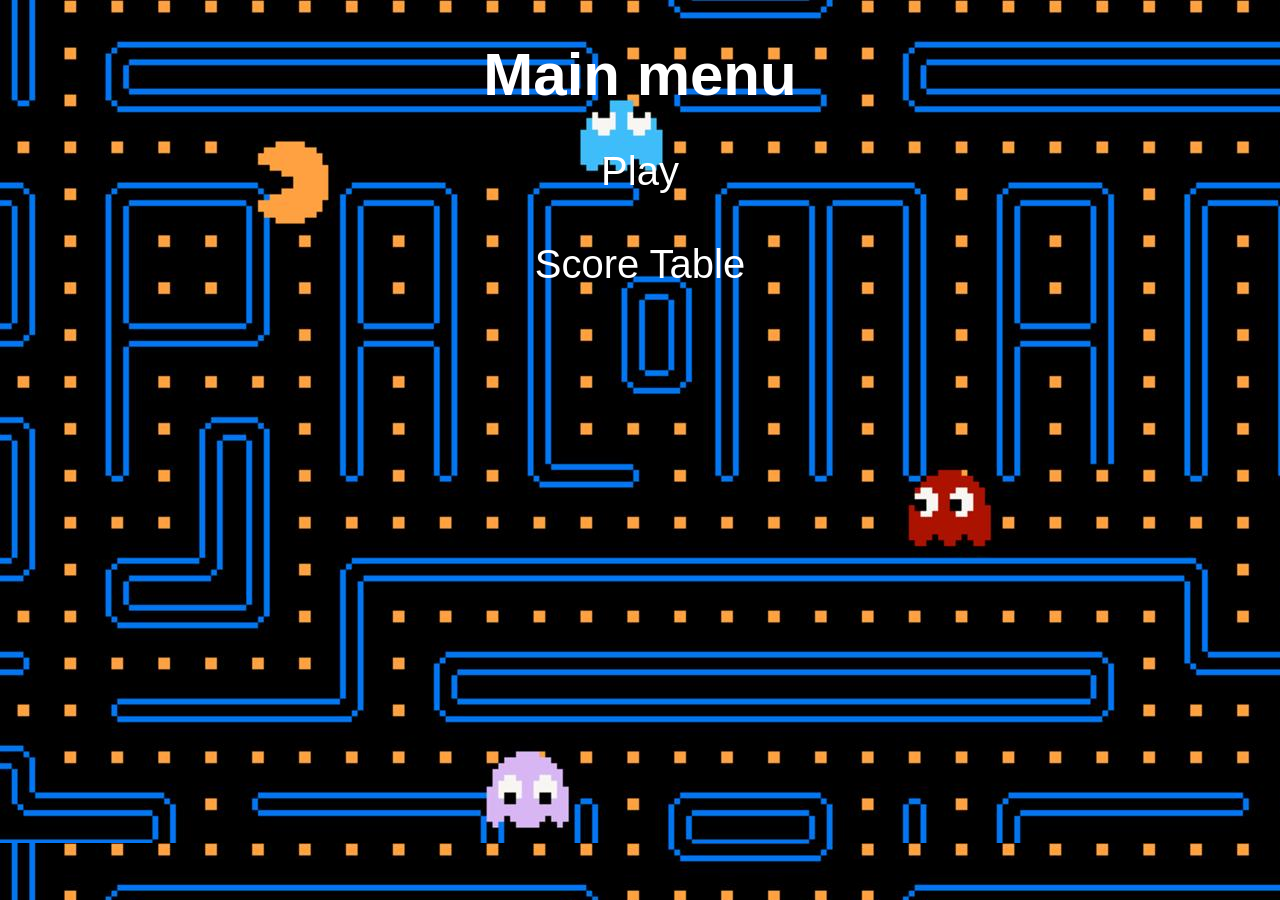
<file: MicroserviceArchitecture/Lab1/index.html>
<!DOCTYPE html>
<html>
    <head>
        <meta charset="UTF-8">
        <link rel = "stylesheet" href = "css.css">
        <title>Pacman - Main menu</title>
    </head>
    <body class = "body">
        <div class = "textmenu">
            <h1>Main menu</h1>
        </div>
        <div>
            <a href = "pacman.html" class = "button">Play</a><br><br>
            <button onclick = "showHighScores()" class = "button">Score Table<br><br>
        </div>
        <script>
            const highScoresKey = 'HighScores';
            function showHighScores() {
                const highScores = JSON.parse(localStorage.getItem(highScoresKey)) || [];
                alert('Таблица рекордов:\n' + highScores.map((hs, i) => `${i + 1}. ${hs.name} - ${hs.score}`).join('\n'));
            }
        </script>
    </body>
</html>
</file>
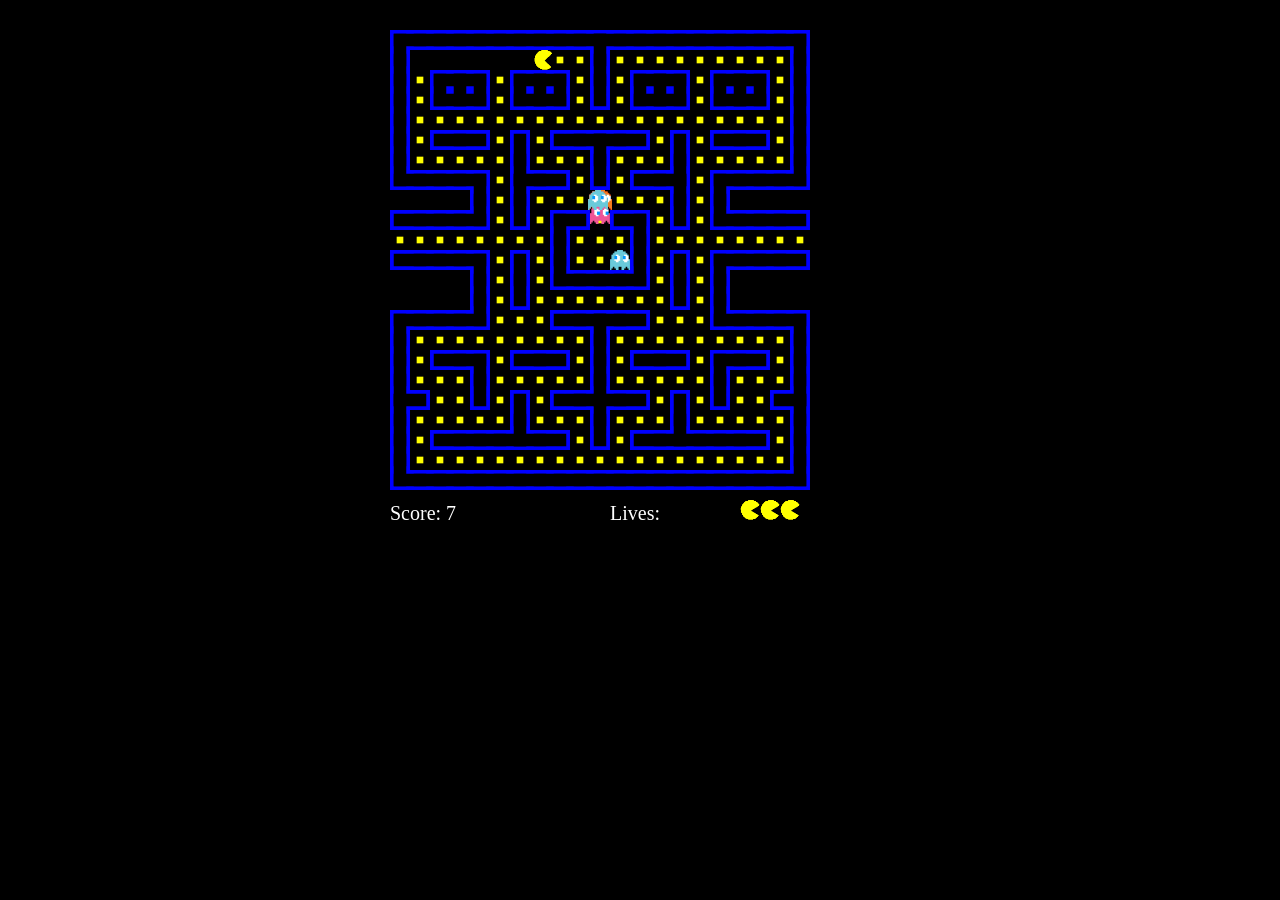
<file: MicroserviceArchitecture/Lab1/pacman.html>
<!DOCTYPE html>
<html>
    <head>
        <meta charset="UTF-8">
        <meta http-equiv="X-UA-Compatible" content="IE=edge">
        <meta name="viewport" content="width=device-width, initial-scale=1.0">
        <link rel = "stylesheet" href = "css.css">
        <title>Pacman - game</title>
    </head>
    <body class = "body1">
        <div class = "pacman">
            <canvas id="canvas" width="500" height="500"></canvas>
            <div style="display:none;">
                <img id="animation" src="animations.gif" width="140" height="20">
                <img id="ghosts" src="ghost.png" width="140" height="20">
            </div>
            <script src="ghost.js"></script>
            <script src="pacman.js"></script>
            <script src="game.js"></script>
        </div>
    </body>
</html>
</file>
<file: MicroserviceArchitecture/Lab1/css.css>
.body {
    font-family: Emulogic, Arial;
    text-align: center;
    margin: 30px;
    padding: 0;
    background-color: black;
    background-image: url("1.jpg");
}

.body1 {
    font-family: Emulogic, Arial;
    text-align: center;
    margin: 30px;
    padding: 0;
    background-color: black;

}

.button {
    margin: 15px;
    padding: 15px;
    font-size: 40px;
    text-decoration: none;
    color: white;
    font-family: Emulogic, Arial;
    background-color: transparent;
    border-width: 0px;
    cursor: pointer;
}

.textmenu {
    text-align: center;
    color: white;
    font-size: 30px;
}

.pacman {
    margin: 30px;
    text-align: center;
    background-color: black;
}
</file>
